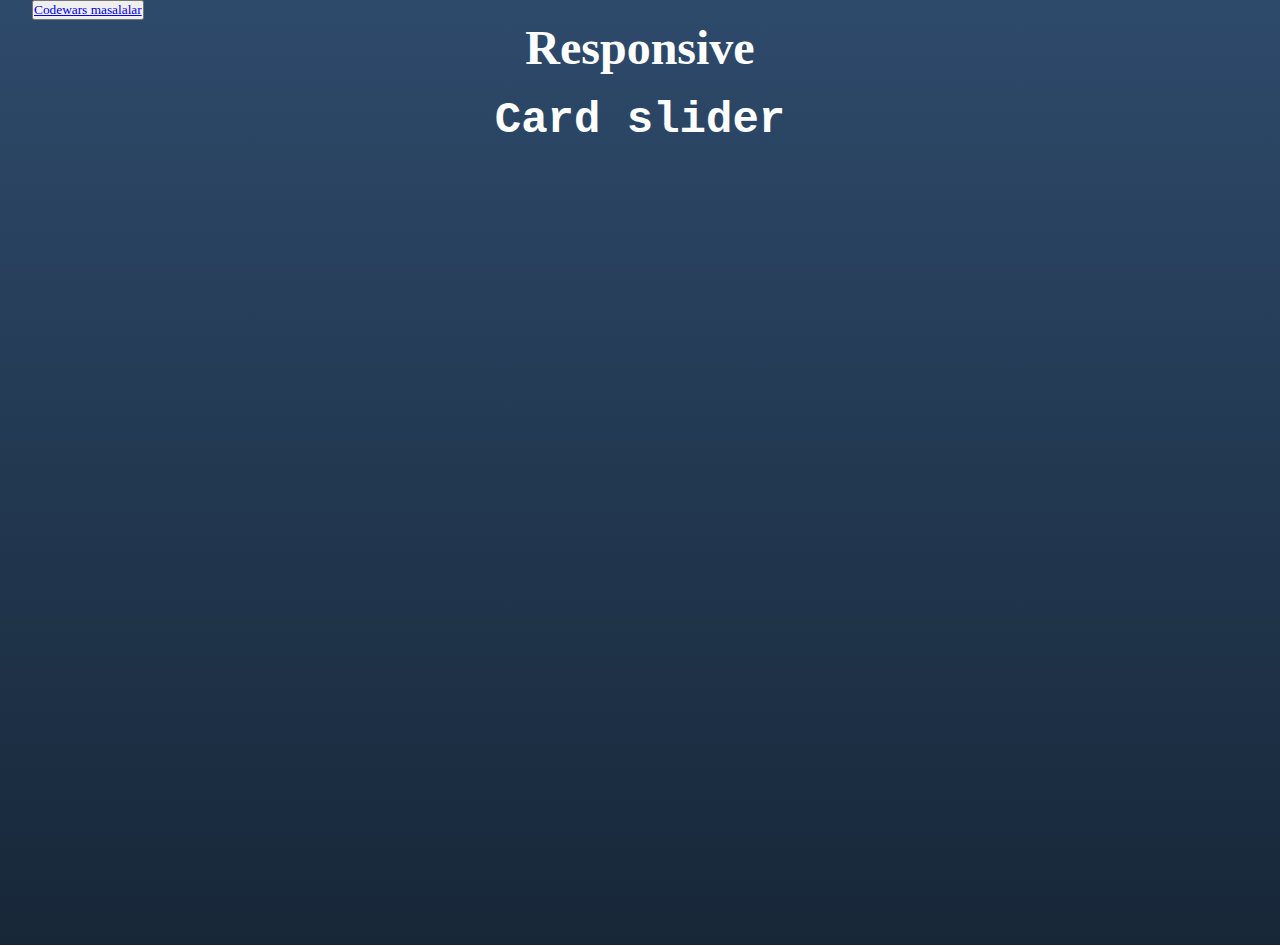
<file: index.html>
<!DOCTYPE html>
<html lang="en">
<head>
    <meta charset="UTF-8">
    <meta name="viewport" content="width=device-width, initial-scale=1.0">
    <link rel="stylesheet" href="./style/main.css">
    <title>Document</title>
</head>
<body>
    <main class="main">
        <div class="loading">
          <div class="lds-ring">
          </div>
        </div>
        <section class="hero">
          <div class="container">
            <div class="hero__wrapper">

                <button><a href="./pages/pages.html">Codewars masalalar</a></button>
             <div class="slider">
                <h1>Responsive</h1>

                <p>Card slider</p>
                </div>
              
              <div class="carousel">
                <button class="prev"></button>
                <div class="hero__context"></div>
                <button class="next"></button>
              </div>
              
            </div>
          </div>
        </section>
      </main>
     
      <div id="myModal" class="modal">
        <div class="modal-content">
          <span class="close">&times;</span>
          <div id="modal-body"></div>
        </div>
      </div>

      
    
    
      <script src="./js/app.js"></script>
</body>
</html>
</file>
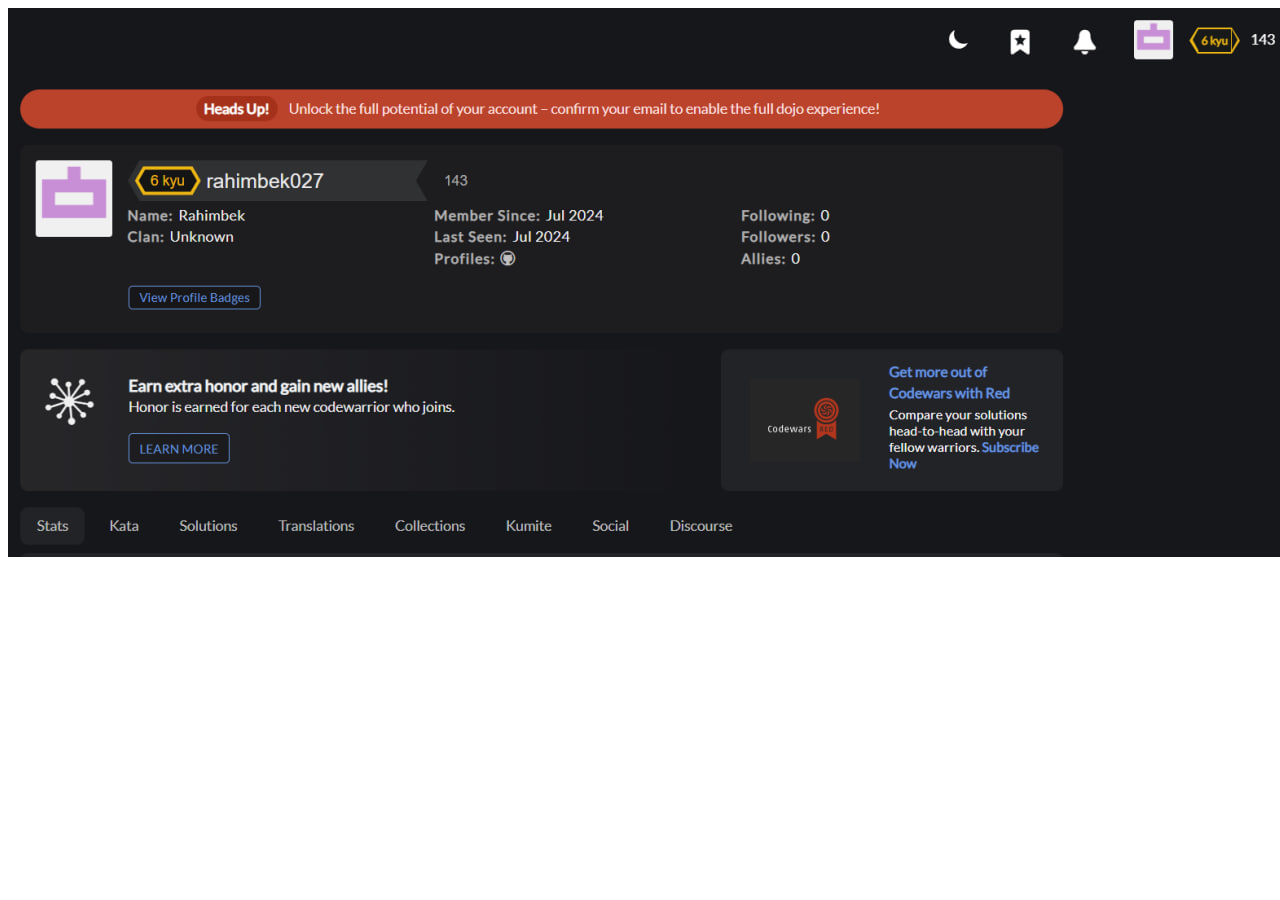
<file: pages/pages.html>
<!DOCTYPE html>
<html lang="en">
<head>
    <meta charset="UTF-8">
    <meta name="viewport" content="width=device-width, initial-scale=1.0">
    <title>Document</title>
</head>
<body>
 

    <img src="./images/photo_2024-07-17_07-02-32.jpg" alt="codewsrs">




    <script src="./codewars.js"></script>
</body>
</html>
</file>
<file: style/main.css>
* {
  padding: 0;
  margin: 0;
  box-sizing: border-box;
  font-family: serif;
}

.loading {
  width: 100%;
  display: flex;
  justify-content: center;
  align-items: center;
  height: 100vh;
  background-color: rgba(0, 0, 0, 0.5);
}
.loading .lds-ring {
  color: #1c4c5b;
  display: inline-block;
  position: relative;
  width: 80px;
  height: 80px;
}
.loading .lds-ring div {
  box-sizing: border-box;
  display: block;
  position: absolute;
  width: 64px;
  height: 64px;
  margin: 8px;
  border: 8px solid currentColor;
  border-radius: 50%;
  animation: lds-ring 1.2s cubic-bezier(0.5, 0, 0.5, 1) infinite;
  border-color: currentColor transparent transparent transparent;
}
.loading .lds-ring div:nth-child(1) {
  animation-delay: -0.45s;
}
.loading .lds-ring div:nth-child(2) {
  animation-delay: -0.3s;
}
.loading .lds-ring div:nth-child(3) {
  animation-delay: -0.15s;
}

@keyframes lds-ring {
  0% {
    transform: rotate(0deg);
  }
  100% {
    transform: rotate(360deg);
  }
}
.hero {
  width: 100%;
  height: 100%;
  background: linear-gradient(#2E4A6B, #172738);
  display: flex;
  justify-content: center;
}
.hero .hero__wrapper {
  width: 100%;
}
.hero .hero__wrapper .slider {
  display: flex;
  justify-content: center;
  gap: 20px;
  flex-direction: column;
  align-items: center;
  color: white;
}
.hero .hero__wrapper .slider h1 {
  font-size: 48px;
  font-family: Cambria, Cochin, Georgia, Times, "Times New Roman", serif;
}
.hero .hero__wrapper .slider p {
  font-size: 44px;
  font-weight: 600;
  font-family: monospace;
}
.hero .hero__wrapper .slider a {
  color: #E5F1FF;
  font-size: 30px;
  padding: 10px 0;
  text-decoration: none;
}
.hero .hero__context {
  align-items: center;
  height: 100vh;
  display: flex;
  width: 100%;
}
.hero .hero__context .card {
  background-color: #1E3148;
  border-radius: 15px;
  color: white;
  overflow: hidden;
  text-align: center;
  width: 32%;
  height: 450px;
  box-shadow: rgba(0, 0, 0, 0.25) 0px 14px 28px, rgba(0, 0, 0, 0.22) 0px 10px 10px;
  margin: 0 10px;
  line-height: 30px;
}
.hero .hero__context .card img {
  width: 100%;
  height: 250px;
}
.hero .hero__context .card h3 {
  margin: 15px 0 5px 0;
  color: #00aaff;
}
.hero .hero__context .card p {
  padding: 0 15px;
}
.hero .hero__context .card button {
  background-color: #F6AF31;
  border: none;
  border-radius: 5px;
  color: black;
  cursor: pointer;
  font-size: 18px;
  font-weight: 500;
  margin: 15px;
  padding: 15px 30px;
  transition: background-color 0.3s;
  margin-top: 40px;
}
.hero .hero__context .card button:hover {
  background-color: #ffa200;
}

.carousel {
  position: relative;
  display: flex;
  align-items: center;
  margin-top: -100px;
}
.carousel .prev,
.carousel .next {
  background-color: transparent;
  border: none;
  color: #29B2E0;
  cursor: pointer;
  font-size: 40px;
  transform: translateY(-50%);
  z-index: 1;
  transition: background-color 0.3s;
}
.carousel .prev {
  left: 0;
}
.carousel .next {
  right: 0;
}

.modal {
  display: none;
  position: fixed;
  z-index: 1;
  left: 0;
  top: 0;
  width: 100%;
  height: 100%;
  overflow: auto;
  background-color: rgba(0, 0, 0, 0.5);
  justify-content: center;
  align-items: center;
}
.modal .modal-content {
  background: #9f9292;
  margin: auto;
  padding: 20px;
  border: 1px solid #888;
  max-width: 500px;
  border-radius: 10px;
  border: solid red;
  height: 250px;
}
.modal .modal-content .close {
  color: #aaa;
  float: right;
  font-size: 28px;
  font-weight: bold;
}
.modal .modal-content .close:hover, .modal .modal-content .close:focus {
  color: rgb(0, 0, 0);
  text-decoration: none;
  cursor: pointer;
}

.container {
  max-width: 1248px;
  width: 100%;
  padding: 0 16px;
  margin: 0 auto;
}

.posts {
  width: 100%;
  padding: 20px;
  background-color: #2E4A6B;
}
.posts .posts__wrapper {
  width: 100%;
  display: flex;
  flex-wrap: wrap;
  gap: 12px;
  justify-content: space-between;
}
.posts .posts__wrapper .card {
  display: flex;
  flex-direction: column;
  justify-content: space-between;
  gap: 10px;
  width: 280px;
  padding: 16px;
  border-radius: 14px;
  box-shadow: rgba(100, 100, 111, 0.2) 0px 7px 29px 0px;
  background: #8d8a8a;
}
.posts .posts__wrapper .card .posts__link {
  width: 100%;
  display: flex;
  justify-content: center;
}
.posts .posts__wrapper .card .posts__link a {
  text-decoration: none;
  color: #ffffff;
  padding: 10px;
  margin: 0 10px;
  background-color: #F6AF31;
  border-radius: 5px;
}
.posts .posts__wrapper .card .posts__link a:hover {
  background-color: #ffa200;
}
.posts .posts__wrapper .card .posts__link a p {
  margin: 0;
}
.posts .posts__wrapper .card .posts__img {
  width: 100%;
  height: 200px;
  background: #ddd;
  border-radius: 14px;
  overflow: hidden;
}
.posts .posts__wrapper .card .posts__img img {
  width: 100%;
  height: 100%;
  -o-object-fit: cover;
     object-fit: cover;
}/*# sourceMappingURL=main.css.map */
</file>
